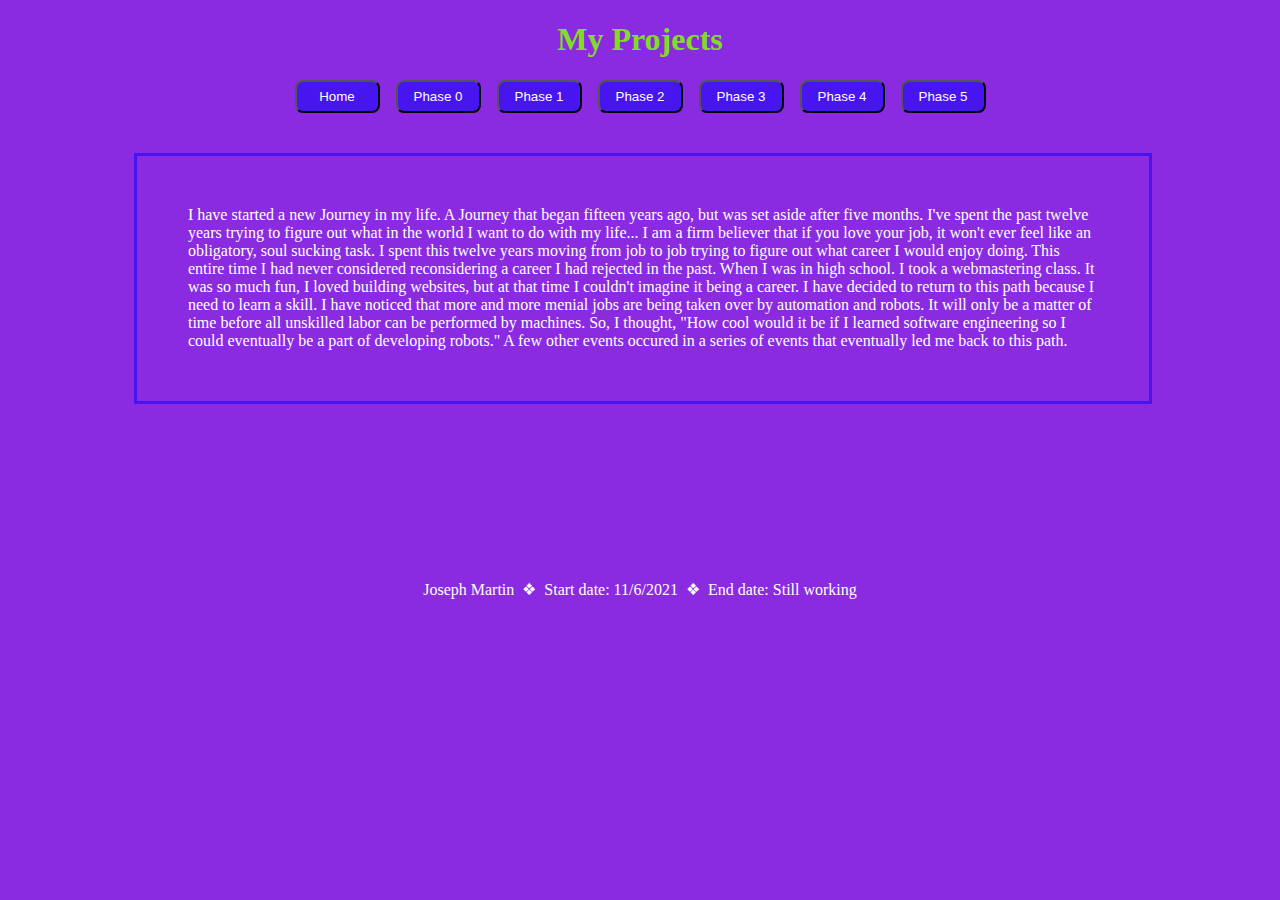
<file: index.html>
<!DOCTYPE html>
<html lang="en">
<head>
    <meta charset="UTF-8">
    <meta http-equiv="X-UA-Compatible" content="IE=edge">
    <meta name="viewport" content="width=device-width, initial-scale=1.0">
    <title>Web Development Portfolio</title>
    <link rel='stylesheet' href='./styles.css'>
</head>
<body>
    <h1>My Projects</h1>
    <div id='links'>
        <button id='home'>Home</button>
        &nbsp;&nbsp;
        <button id='button0'>Phase 0</button>
        &nbsp;&nbsp;
        <button id='button1'>Phase 1</button>
        &nbsp;&nbsp;
        <button id='button2'>Phase 2</button>
        &nbsp;&nbsp;
        <button id='button3'>Phase 3</button>
        &nbsp;&nbsp;
        <button id='button4'>Phase 4</button>
        &nbsp;&nbsp;
        <button id='button5'>Phase 5</button>
    </div>
    <div id='about'>
        <p class='about'>I have started a new Journey in my life. A Journey that began fifteen years ago, but was set aside after five months. I've spent the past twelve years trying to figure out what in the world I want to do with my life... I am a firm believer that if you love your job, it won't ever feel like an obligatory, soul sucking task. I spent this twelve years moving from job to job trying to figure out what career I would enjoy doing. This entire time I had never considered reconsidering a career I had rejected in the past. When I was in high school. I took a webmastering class. It was so much fun, I loved building websites, but at that time I couldn't imagine it being a career. I have decided to return to this path because I need to learn a skill. I have noticed that more and more menial jobs are being taken over by automation and robots. It will only be a matter of time before all unskilled labor can be performed by machines. So, I thought, "How cool would it be if I learned software engineering so I could eventually be a part of developing robots." A few other events occured in a series of events that eventually led me back to this path.
        </p>
    </div>
    <br/><br/><br/><br/><br/><br/><br/>
    <footer>
        Joseph Martin &nbsp;&#10070;&nbsp; Start date: 11/6/2021 &nbsp;&#10070;&nbsp; End date: Still working
    </footer>
    <script src='./index.js'></script>
</body>
</html>
</file>
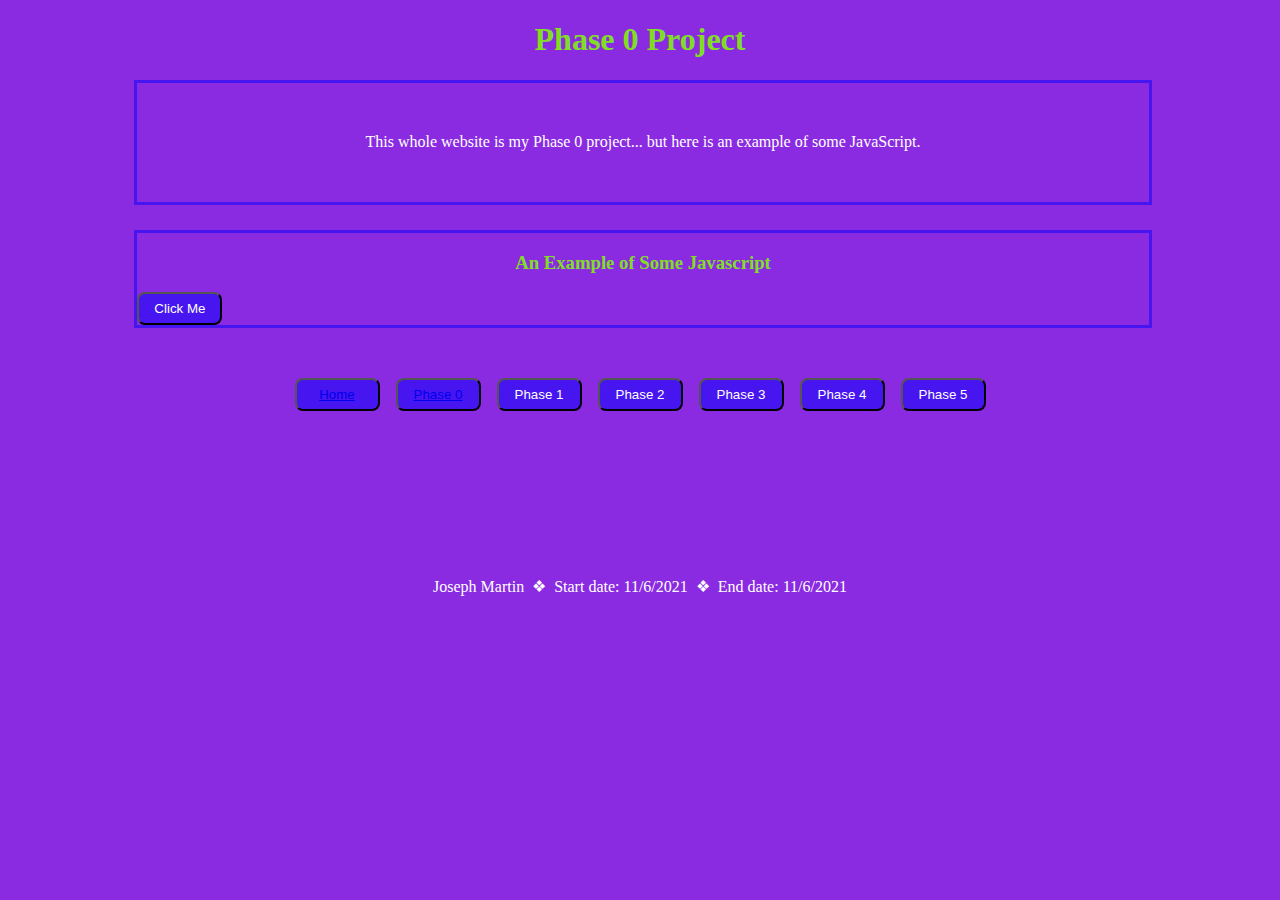
<file: phase-0-project.html>
<!DOCTYPE html>
<html lang="en">
<head>
    <meta charset="UTF-8">
    <meta http-equiv="X-UA-Compatible" content="IE=edge">
    <meta name="viewport" content="width=device-width, initial-scale=1.0">
    <title>Phase 0 project</title>
    <link rel='stylesheet' href='styles.css'>
</head>
<body>
    <h1>Phase 0 Project</h1>
    <div id='about0'>
        <p class='about0'>This whole website is my Phase 0 project... but here is an example of some JavaScript.

        </p>
    </div>
    <div id='zero'>
        <h3>An Example of Some Javascript</h3>
        <div class='example'>
            <form class='example'>
                <button class='example'>Click Me</button>
            </form>
        </div>
    </div>
    <div id='links'>
        <button id='home'><a href='index.html'>Home</a></button>
        &nbsp;&nbsp;
        <button id='0'><a href='phase-0-project.html'>Phase 0</a></button>
        &nbsp;&nbsp;
        <button id='1'>Phase 1</button>
        &nbsp;&nbsp;
        <button id='2'>Phase 2</button>
        &nbsp;&nbsp;
        <button id='3'>Phase 3</button>
        &nbsp;&nbsp;
        <button id='4'>Phase 4</button>
        &nbsp;&nbsp;
        <button id='5'>Phase 5</button>
    </div>
    <br/><br/><br/><br/><br/><br/><br/>
    <footer>
        Joseph Martin &nbsp;&#10070;&nbsp; Start date: 11/6/2021 &nbsp;&#10070;&nbsp; End date: 11/6/2021
    </footer>
    <script src='index.js'></script>
</body>
</html>
</file>
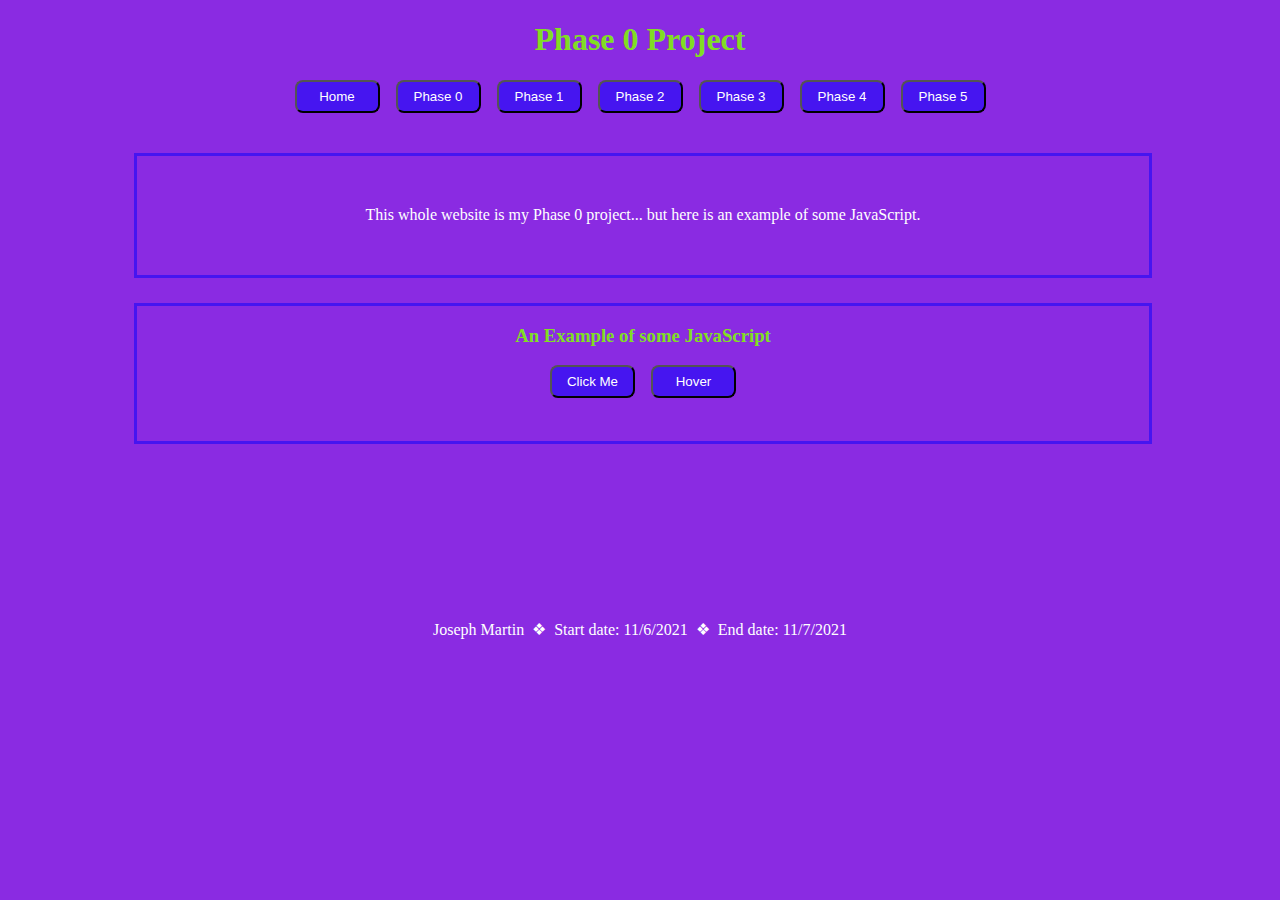
<file: phase-0/phase-0-project.html>
<!DOCTYPE html>
<html lang="en">
<head>
    <meta charset="UTF-8">
    <meta http-equiv="X-UA-Compatible" content="IE=edge">
    <meta name="viewport" content="width=device-width, initial-scale=1.0">
    <title>Phase 0 project</title>
    <link rel='stylesheet' href='../styles.css'>
    <link rel='stylesheet' href='phase-0-project.css'>
</head>
<body>
    <h1>Phase 0 Project</h1>
    <div id='links'>
        <button id='home'>Home</button>
        &nbsp;&nbsp;
        <button id='button0'>Phase 0</button>
        &nbsp;&nbsp;
        <button id='button1'>Phase 1</button>
        &nbsp;&nbsp;
        <button id='button2'>Phase 2</button>
        &nbsp;&nbsp;
        <button id='button3'>Phase 3</button>
        &nbsp;&nbsp;
        <button id='button4'>Phase 4</button>
        &nbsp;&nbsp;
        <button id='button5'>Phase 5</button>
    </div>
    <div id='about0'>
        <p class='about0'>This whole website is my Phase 0 project... but here is an example of some JavaScript.</p>
    </div>
    <div id='zero'>
        <h3>An Example of some JavaScript</h3>
        <div class='javascript'>
            <form>
                <button class='example'>Click Me</button>
                &nbsp;&nbsp;
                <button class='hover' type='button'>Hover</button>
                <br/><br/>
                <div id='popup'>Get off of me! Your pointer is sharp.</div>
            </form>
        </div>
    </div>
    <br/><br/><br/><br/><br/><br/><br/>
    <footer>
        Joseph Martin &nbsp;&#10070;&nbsp; Start date: 11/6/2021 &nbsp;&#10070;&nbsp; End date: 11/7/2021
    </footer>
    <script src='phase-0-project.js'></script>
    <script src='links.js'></script>
</body>
</html>
</file>
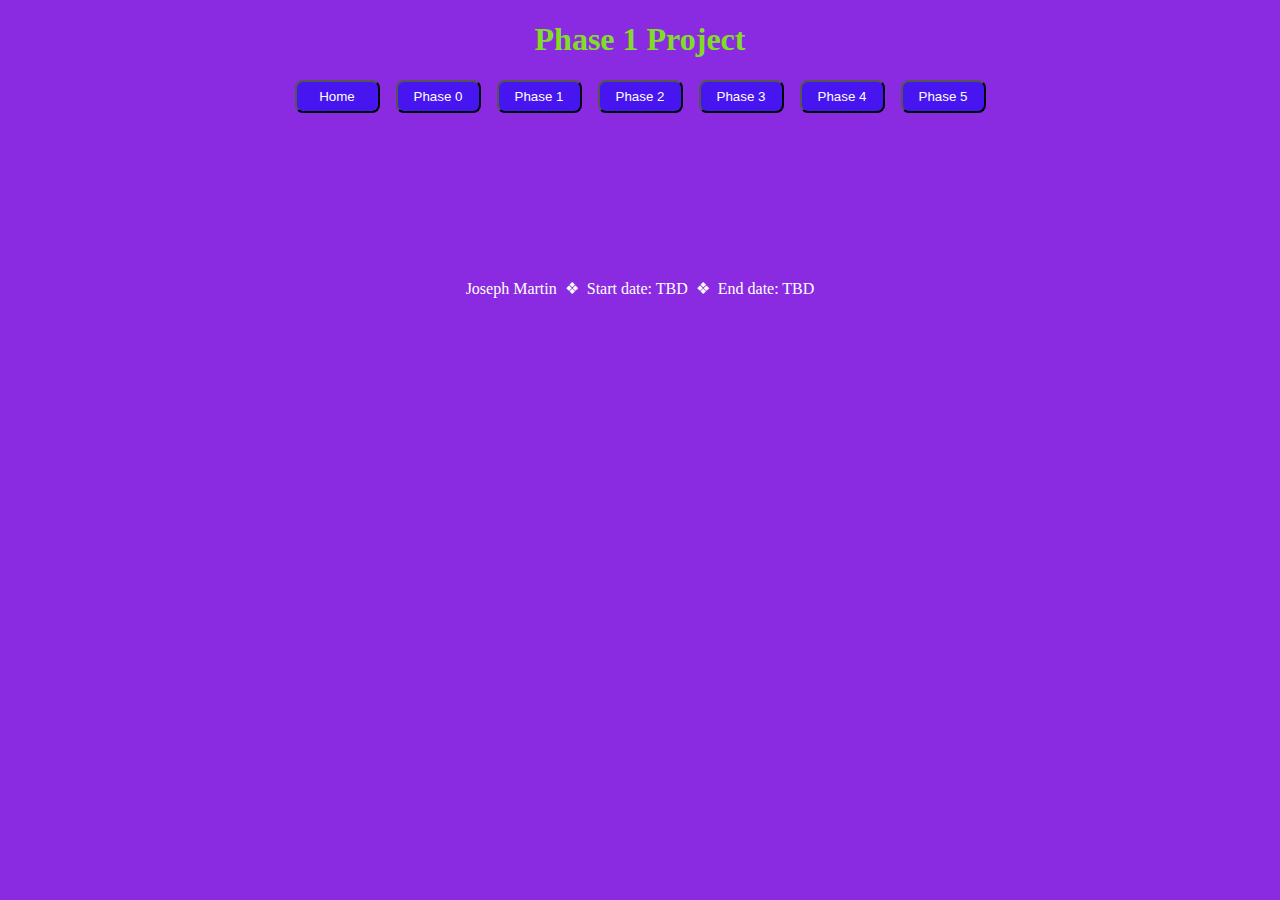
<file: phase-1/phase-1-project.html>
<!DOCTYPE html>
<html lang="en">
<head>
    <meta charset="UTF-8">
    <meta http-equiv="X-UA-Compatible" content="IE=edge">
    <meta name="viewport" content="width=device-width, initial-scale=1.0">
    <title>Phase 1 Project</title>
    <link rel='stylesheet' href='../styles.css'>
</head>
<body>
    <h1>Phase 1 Project</h1>
    <div id='links'>
        <button id='home'>Home</button>
        &nbsp;&nbsp;
        <button id='button0'>Phase 0</button>
        &nbsp;&nbsp;
        <button id='button1'>Phase 1</button>
        &nbsp;&nbsp;
        <button id='button2'>Phase 2</button>
        &nbsp;&nbsp;
        <button id='button3'>Phase 3</button>
        &nbsp;&nbsp;
        <button id='button4'>Phase 4</button>
        &nbsp;&nbsp;
        <button id='button5'>Phase 5</button>
    </div>
    <br/><br/><br/><br/><br/><br/><br/>
    <footer>
        Joseph Martin &nbsp;&#10070;&nbsp; Start date: TBD &nbsp;&#10070;&nbsp; End date: TBD
    </footer>
    <script src='links.js'></script>
</body>
</html>
</file>
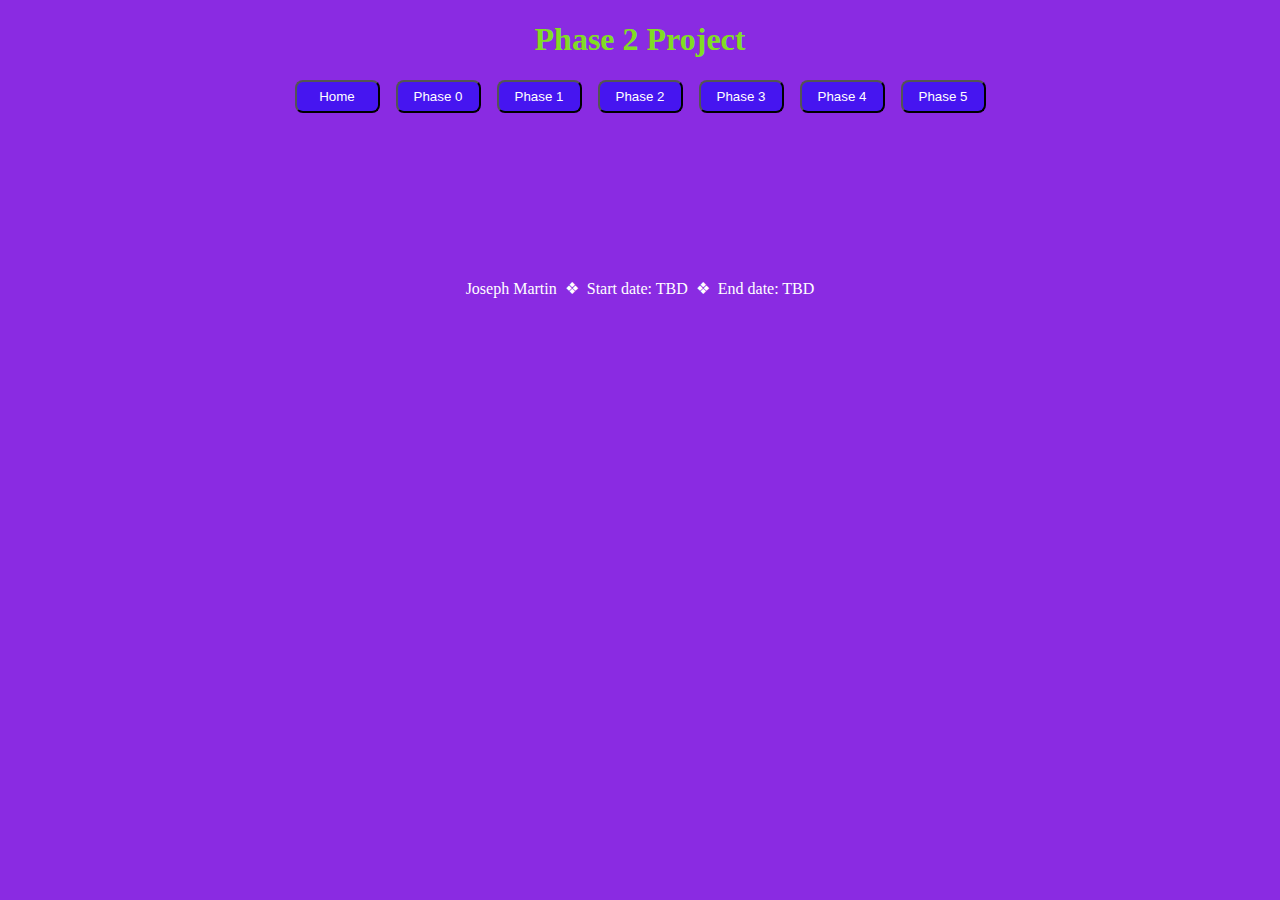
<file: phase-2/phase-2-project.html>
<!DOCTYPE html>
<html lang="en">
<head>
    <meta charset="UTF-8">
    <meta http-equiv="X-UA-Compatible" content="IE=edge">
    <meta name="viewport" content="width=device-width, initial-scale=1.0">
    <title>Phase 2 Project</title>
    <link rel='stylesheet' href='../styles.css'>
</head>
<body>
    <h1>Phase 2 Project</h1>
    <div id='links'>
        <button id='home'>Home</button>
        &nbsp;&nbsp;
        <button id='button0'>Phase 0</button>
        &nbsp;&nbsp;
        <button id='button1'>Phase 1</button>
        &nbsp;&nbsp;
        <button id='button2'>Phase 2</button>
        &nbsp;&nbsp;
        <button id='button3'>Phase 3</button>
        &nbsp;&nbsp;
        <button id='button4'>Phase 4</button>
        &nbsp;&nbsp;
        <button id='button5'>Phase 5</button>
    </div>
    <br/><br/><br/><br/><br/><br/><br/>
    <footer>
        Joseph Martin &nbsp;&#10070;&nbsp; Start date: TBD &nbsp;&#10070;&nbsp; End date: TBD
    </footer>
    <script src='links.js'></script>
</body>
</html>
</file>
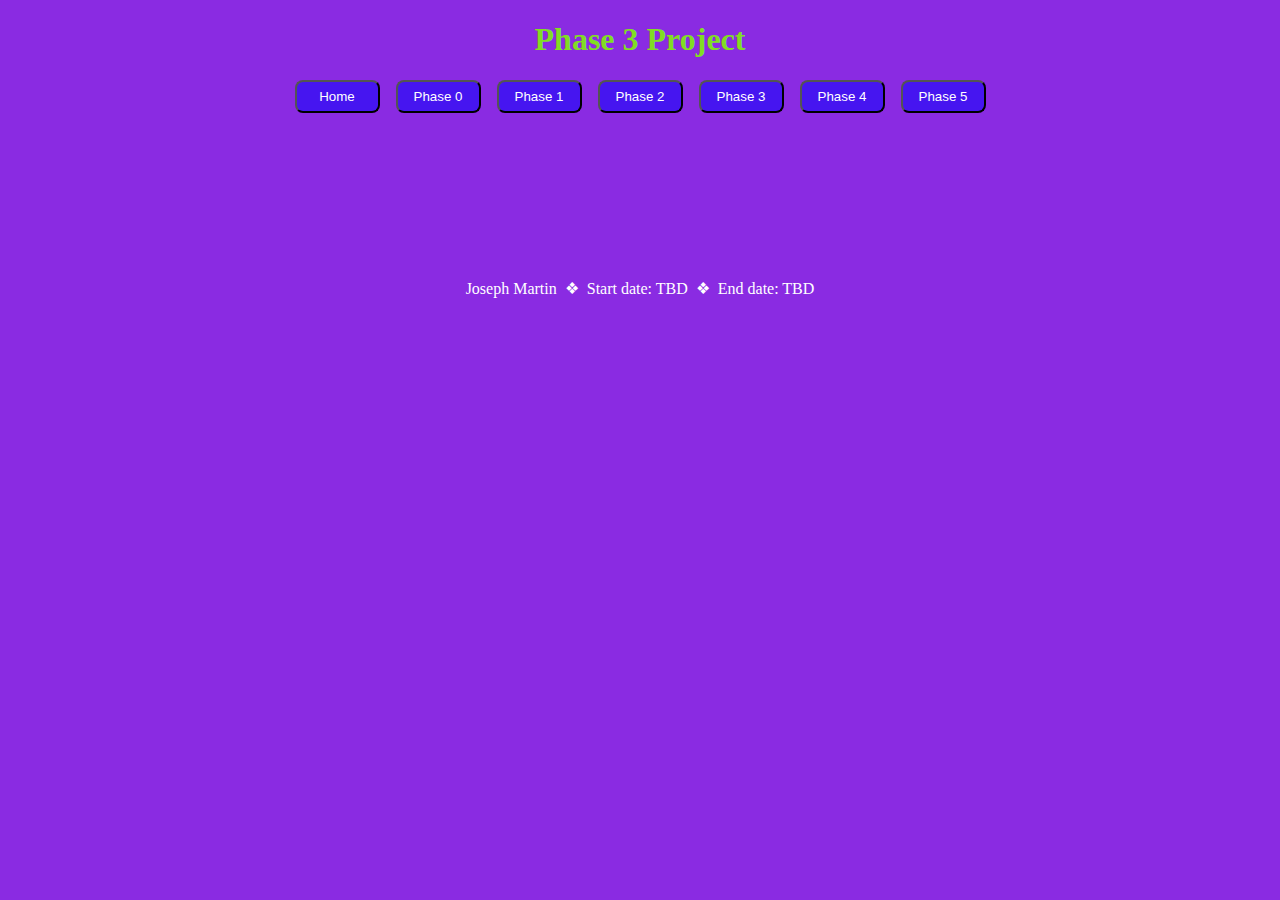
<file: phase-3/phase-3-project.html>
<!DOCTYPE html>
<html lang="en">
<head>
    <meta charset="UTF-8">
    <meta http-equiv="X-UA-Compatible" content="IE=edge">
    <meta name="viewport" content="width=device-width, initial-scale=1.0">
    <title>Phase 3 Project</title>
    <link rel='stylesheet' href='../styles.css'>
</head>
<body>
    <h1>Phase 3 Project</h1>
    <div id='links'>
        <button id='home'>Home</button>
        &nbsp;&nbsp;
        <button id='button0'>Phase 0</button>
        &nbsp;&nbsp;
        <button id='button1'>Phase 1</button>
        &nbsp;&nbsp;
        <button id='button2'>Phase 2</button>
        &nbsp;&nbsp;
        <button id='button3'>Phase 3</button>
        &nbsp;&nbsp;
        <button id='button4'>Phase 4</button>
        &nbsp;&nbsp;
        <button id='button5'>Phase 5</button>
    </div>
    <br/><br/><br/><br/><br/><br/><br/>
    <footer>
        Joseph Martin &nbsp;&#10070;&nbsp; Start date: TBD &nbsp;&#10070;&nbsp; End date: TBD
    </footer>
    <script src='links.js'></script>
</body>
</html>
</file>
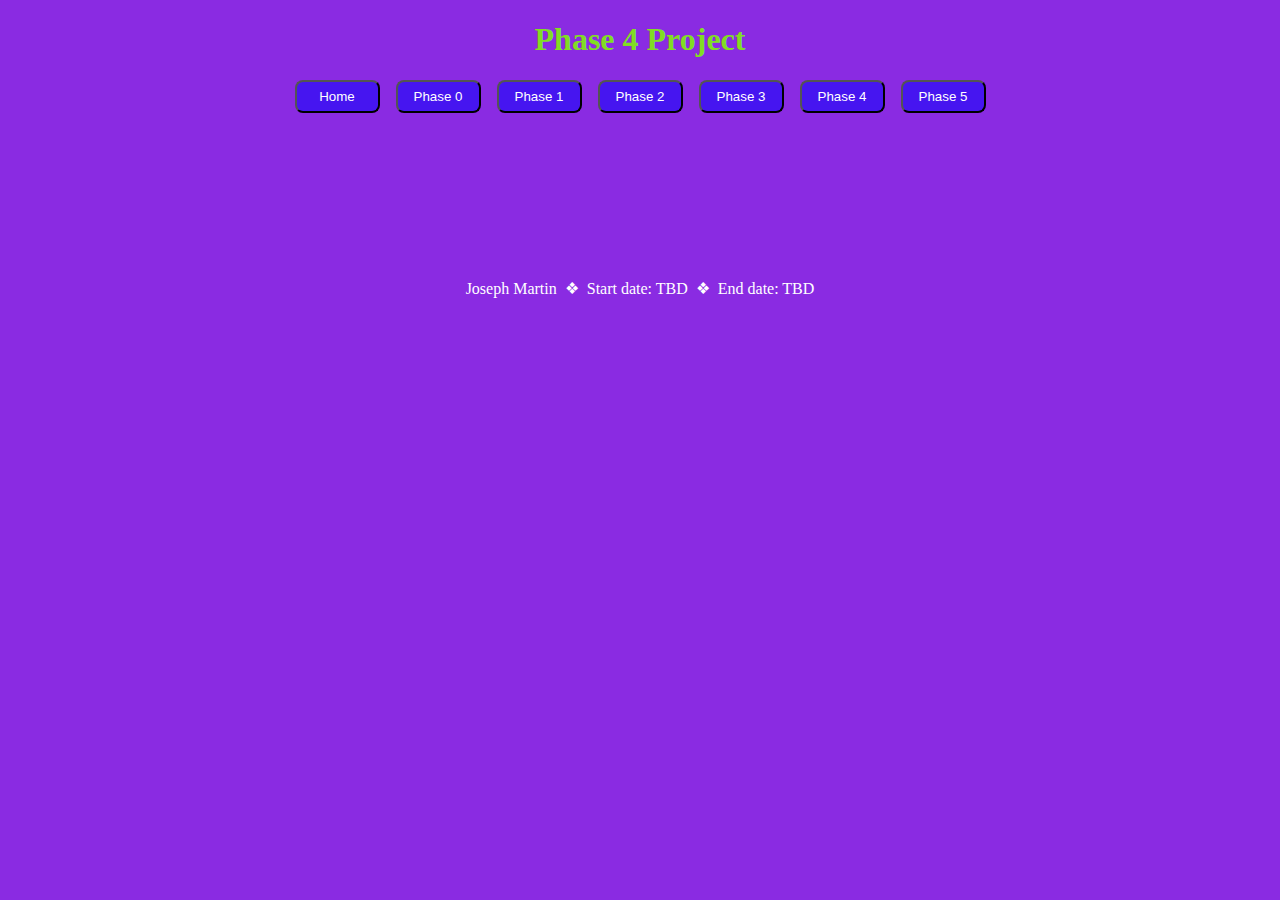
<file: phase-4/phase-4-project.html>
<!DOCTYPE html>
<html lang="en">
<head>
    <meta charset="UTF-8">
    <meta http-equiv="X-UA-Compatible" content="IE=edge">
    <meta name="viewport" content="width=device-width, initial-scale=1.0">
    <title>Phase 4 Project</title>
    <link rel='stylesheet' href='../styles.css'>
</head>
<body>
    <h1>Phase 4 Project</h1>
    <div id='links'>
        <button id='home'>Home</button>
        &nbsp;&nbsp;
        <button id='button0'>Phase 0</button>
        &nbsp;&nbsp;
        <button id='button1'>Phase 1</button>
        &nbsp;&nbsp;
        <button id='button2'>Phase 2</button>
        &nbsp;&nbsp;
        <button id='button3'>Phase 3</button>
        &nbsp;&nbsp;
        <button id='button4'>Phase 4</button>
        &nbsp;&nbsp;
        <button id='button5'>Phase 5</button>
    </div>
    <br/><br/><br/><br/><br/><br/><br/>
    <footer>
        Joseph Martin &nbsp;&#10070;&nbsp; Start date: TBD &nbsp;&#10070;&nbsp; End date: TBD
    </footer>
    <script src='links.js'></script>
</body>
</html>
</file>
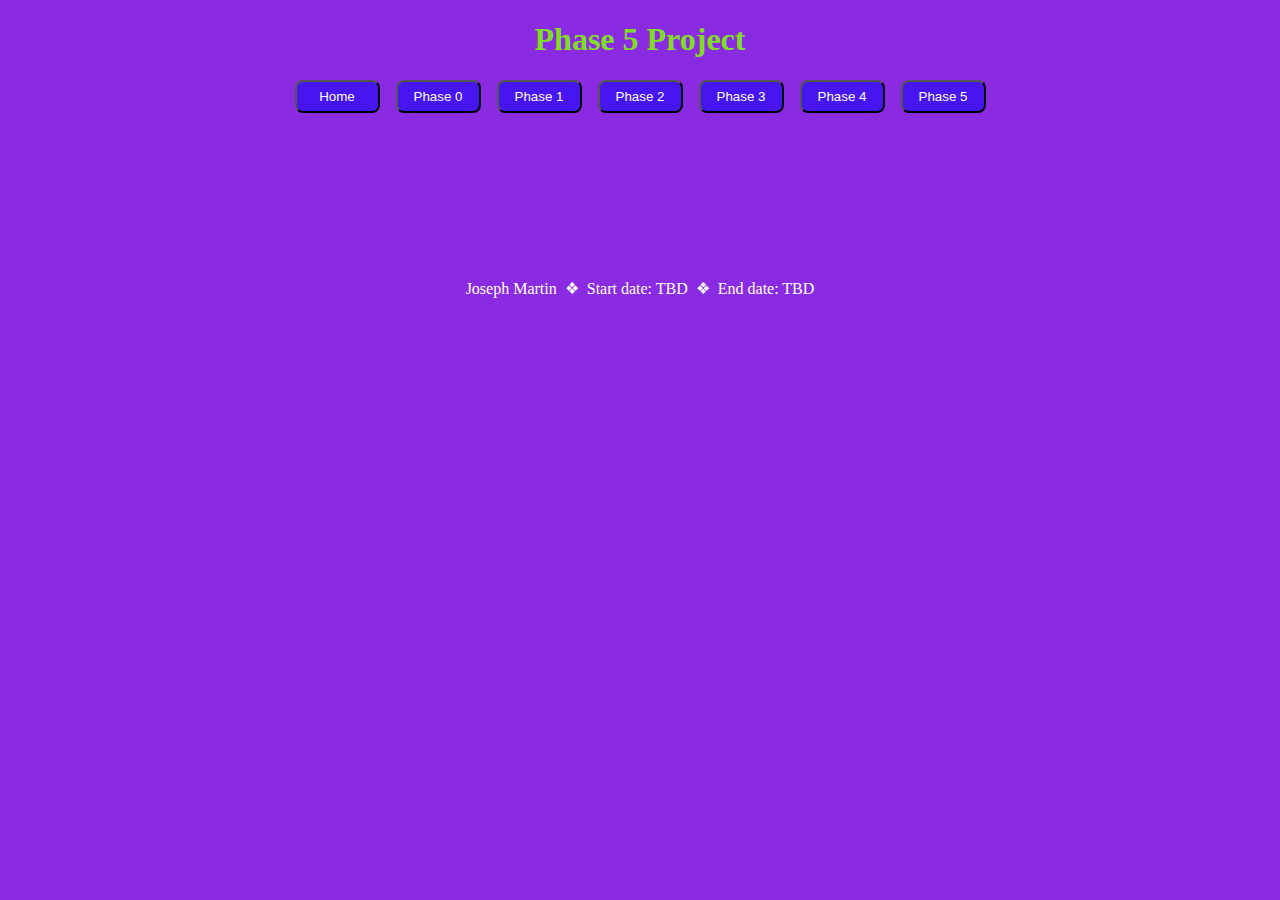
<file: phase-5/phase-5-project.html>
<!DOCTYPE html>
<html lang="en">
<head>
    <meta charset="UTF-8">
    <meta http-equiv="X-UA-Compatible" content="IE=edge">
    <meta name="viewport" content="width=device-width, initial-scale=1.0">
    <title>Phase 5 Project</title>
    <link rel='stylesheet' href='../styles.css'>
</head>
<body>
    <h1>Phase 5 Project</h1>
    <div id='links'>
        <button id='home'>Home</button>
        &nbsp;&nbsp;
        <button id='button0'>Phase 0</button>
        &nbsp;&nbsp;
        <button id='button1'>Phase 1</button>
        &nbsp;&nbsp;
        <button id='button2'>Phase 2</button>
        &nbsp;&nbsp;
        <button id='button3'>Phase 3</button>
        &nbsp;&nbsp;
        <button id='button4'>Phase 4</button>
        &nbsp;&nbsp;
        <button id='button5'>Phase 5</button>
    </div>
    <br/><br/><br/><br/><br/><br/><br/>
    <footer>
        Joseph Martin &nbsp;&#10070;&nbsp; Start date: TBD &nbsp;&#10070;&nbsp; End date: TBD
    </footer>
    <script src='links.js'></script>
</body>
</html>
</file>
<file: styles.css>
html {
    background-color: #8a2be2;
}

body {
    color: #ffffff;
}

h1 {
    text-align: center;
    color: #80ff00de;
}

div#links {
    text-align: center;
    margin-bottom: 40px;
}

div#about {
    width: 80%;
    margin-left: 10%;
    margin-right: 10%;
    margin-bottom: 50px;
    border: 3px solid;
    border-color: rgba(0, 0, 255, 0.493);
}

div#about0 {
    width: 80%;
    margin-left: 10%;
    margin-right: 10%;
    border: 3px solid;
    border-color: rgba(0, 0, 255, 0.493);
}

p.about0 {
    margin: 5%;
    text-align: center;
}

p.about {
    text-align: left;
    margin: 5%;
}

div#zero {
    width: 80%;
    margin-left: 10%;
    margin-right: 10%;
    margin-top: 25px;
    margin-bottom: 50px;
    border: 3px solid;
    border-color: rgba(0, 0, 255, 0.493);
}

div.javascript {
    text-align: center;
    margin-bottom: 25px;
}

h3 {
    text-align: center;
    color: #80ff00de;
}

button {
    color: #ffffff;
    background-color: rgba(0, 0, 255, 0.493);
    border-radius: 8px;
    height: 33px;
    width: 85px;
}

footer {
    text-align: center;
}
</file>
<file: phase-0/phase-0-project.css>
#popup {
    display: none;
}
</file>
